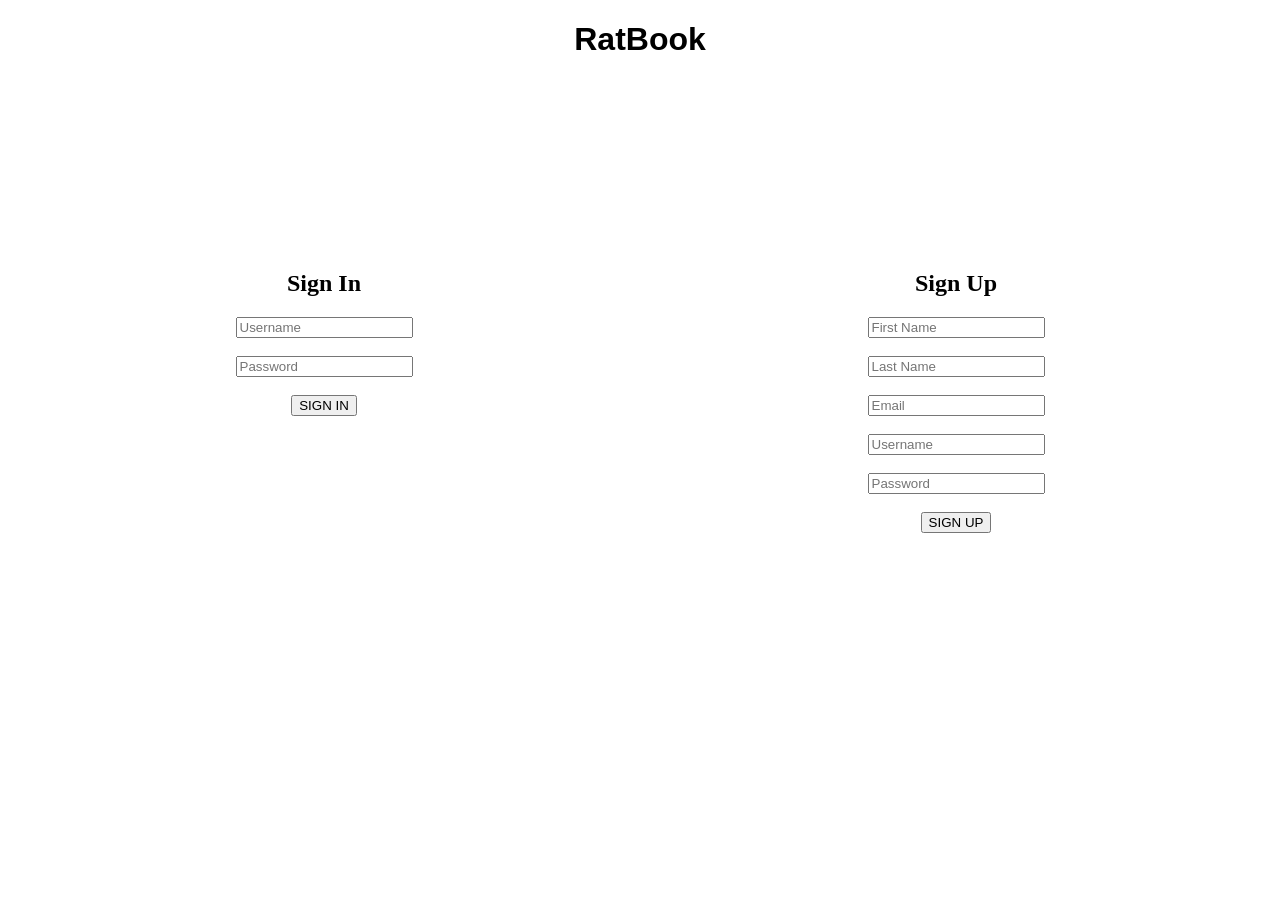
<file: index.html>
<!DOCTYPE html>
<html>
  	<head>
		<!-- META TAGS -->
		<meta charset="utf-8">
		<meta name="viewport" content="width=device-width, initial-scale=1, shrink-to-fit=no">

		<link rel="stylesheet" href="css/LandingPage.css" />

		<!-- TITLE -->
		<title>RatBook</title>
	</head>


<body>
	<h1 id='head'>RatBook</h1>

	<script src="https://connect.soundcloud.com/sdk/sdk-3.3.0.js"></script>
	<script src='https://w.soundcloud.com/player/api.js'></script>

	<script>
	//https://api.soundcloud.com/tracks/514394244
	</script>

	<iframe width="100%" height="166" scrolling="no" frameborder="no"
	  src="https://w.soundcloud.com/player/?url=https://api.soundcloud.com/tracks/482822625&amp;">
	</iframe>

	<div id='signin'>
		<h2>Sign In</h2>
		<form name="login" action="php/login.php" method="POST">
			<input name="username" type="text" placeholder="Username" required> <br/><br/>
			<input name="password" type="password" placeholder="Password" required /> <br/><br/>
			<button type="submit" class="btn btn-primary">SIGN IN</button>
		</form> 
	</div>

	<div id="signup">
		<h2>Sign Up</h4>
		<form action="php/register.php" method="POST">
			<input type="text" name="fname" placeholder="First Name" required/> <br/><br/>
			<input type="text" name="lname" placeholder="Last Name" required/> <br/><br/>
			<input type="text" name="emailAddress" placeholder="Email" required/> <br/><br/>
			<input type="text" name="username" placeholder="Username" required/> <br/><br/>
			<input type="password" name="password" placeholder="Password" required/> <br/><br/>
			<button type="submit" class="btn btn-primary">SIGN UP</button>
		</form>
	</div>

</body>

</html>
</file>
<file: css/LandingPage.css>
body{
}

#head{
	text-align: center;
	font-family: Helvetica;
}

#signin{
	width: 50%;
	float:left;
	text-align: center;
}

#signup{
	width: 50%;
	float:left;
	text-align: center;
}

#vid1{
	width: 50%;
	text-align: center;
	float:left;
}	

#vid2{
	width: 50%;
	text-align: center;
	float:left;
}
</file>
